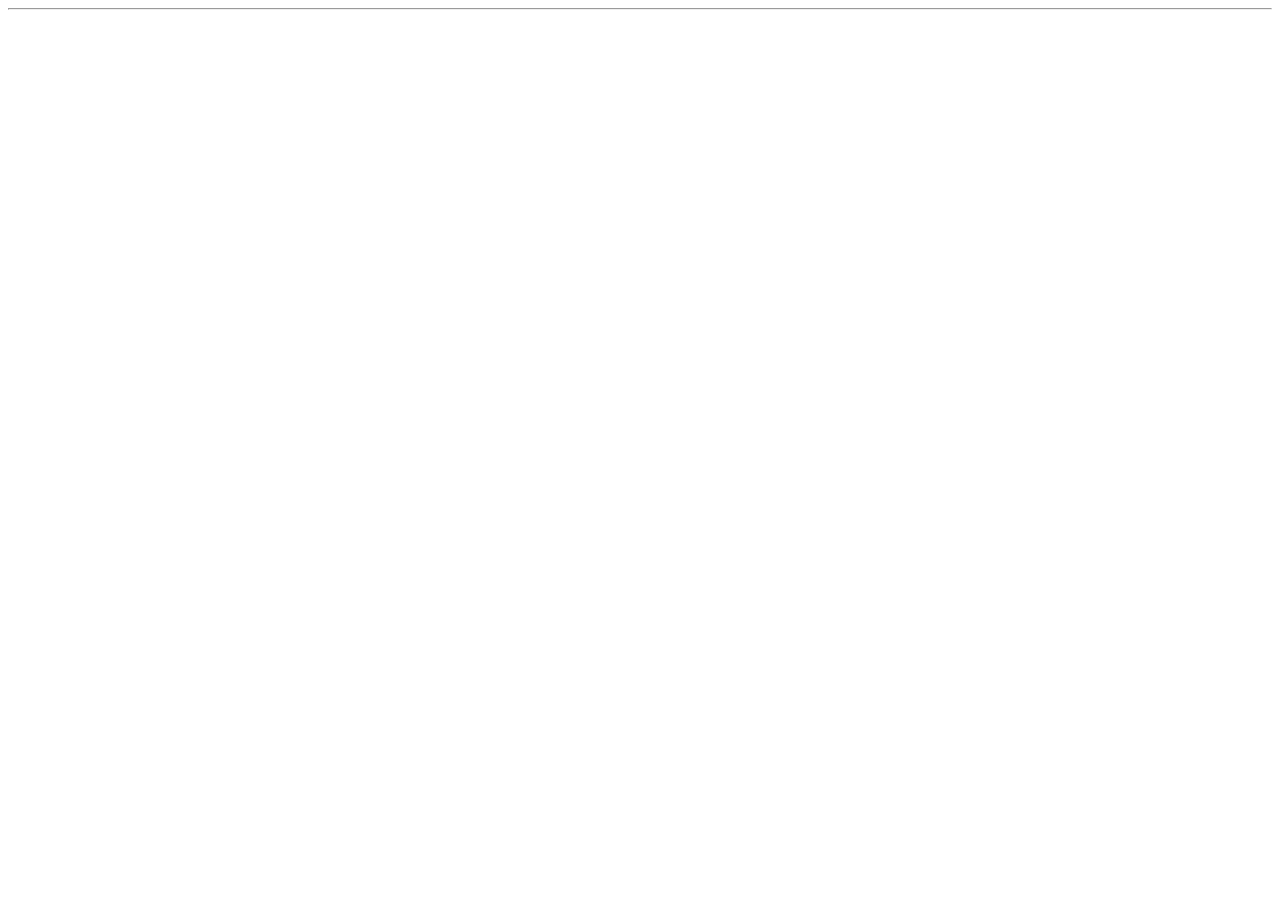
<file: pub/example_commodity_page.html>
<html>
<head>
<style>
pre{
	color: white;
}

#slider{
	position: absolute;
	top: 160px;
	left:0px;
}

#number{
	position: absolute;
	top:150px;
	left:175px;
	width: 50px;
}

#buy{
	position: absolute;
	top: 154px;
	left: 233px;
	padding: 0px;
}
</style>
</head>
<body>
<hr>
<pre>
Prescription Meds                                 {_________}
------------------                                 )=======(
Price: 5 units                                    /         \
Weight: 5 units                                  | _________ |
                                                 ||   _     ||
                                                 ||  |_)    ||
                                                 ||  | \/   ||
                                           __    ||    /\   ||
                                      __  (_|)   |'---------'|
                                     (_|)     jgs`-.........-'
</pre>	
</body>
<script src = "commodity.js"></script>
<script>
var p = window.parent.window.parent.playerInfo;

var slider = document.getElementById("slider");
var output = document.getElementById("number");
var button = document.getElementById("buy");
</script>
</html>
</file>
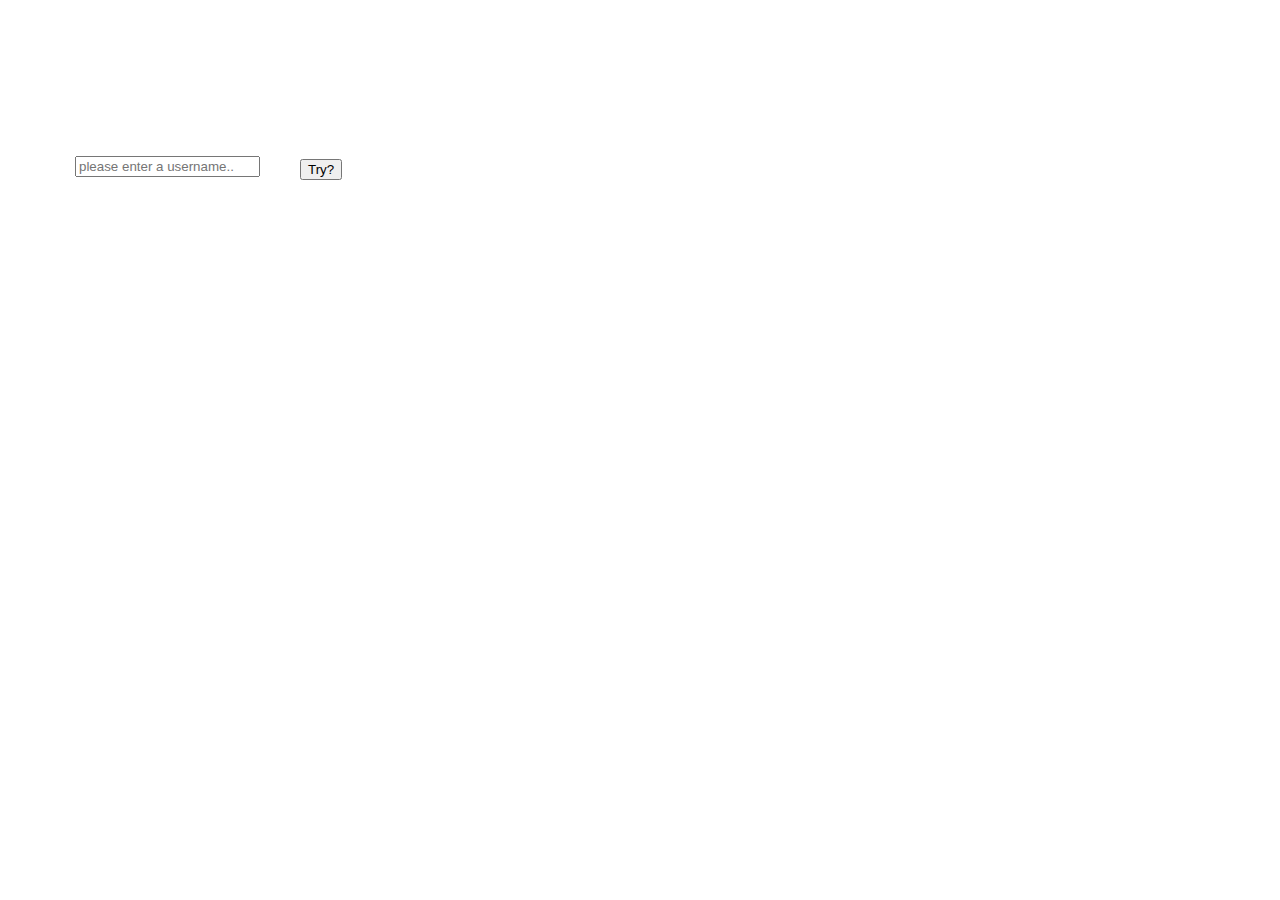
<file: pub/login.html>
<html>
<head>		
   <style>
	pre{
        	color:white;
	}
	#play{
		position: absolute;
		margin-top:3px;
		left:100px;
	
	}
	#usernameprompt{
		position:absolute;
		left:75px;
	}
   </style>
</head>
   
<pre>
    __               __     _          _____
   / /   ____  _____/ /_   (_)___     / ___/____  ____ _________
  / /   / __ \/ ___/ __/  / / __ \    \__ \/ __ \/ __ `/ ___/ _ \
 / /___/ /_/ (__  ) /_   / / / / /   ___/ / /_/ / /_/ / /__/  __/
/_____/\____/____/\__/  /_/_/ /_/   /____/ .___/\__,_/\___/\___/
                                        /_/
         A multiplayer game: get lost with your friends!!
                       Move        : wasd
                       Look Around : Arrow keys
</pre>
<input id = "usernameprompt" placeholder="please enter a username.."></input>
<button id = "play" style="margin-left: 200px; margin-bottom:3px;" onclick="connect()">Try?</button>

</html>
<script>
function connect(){        
        var chat = window.parent.document.getElementById("chat");
        var prompt = document.getElementById("usernameprompt");
        var popup = window.parent.document.getElementById("logintop");
        var ok = window.parent.document.getElementById("login");
        chat.contentWindow.postMessage(prompt.value, 'http://localhost:3004');
        parent.loadPlayer(prompt.value);

}
</script>
</file>
